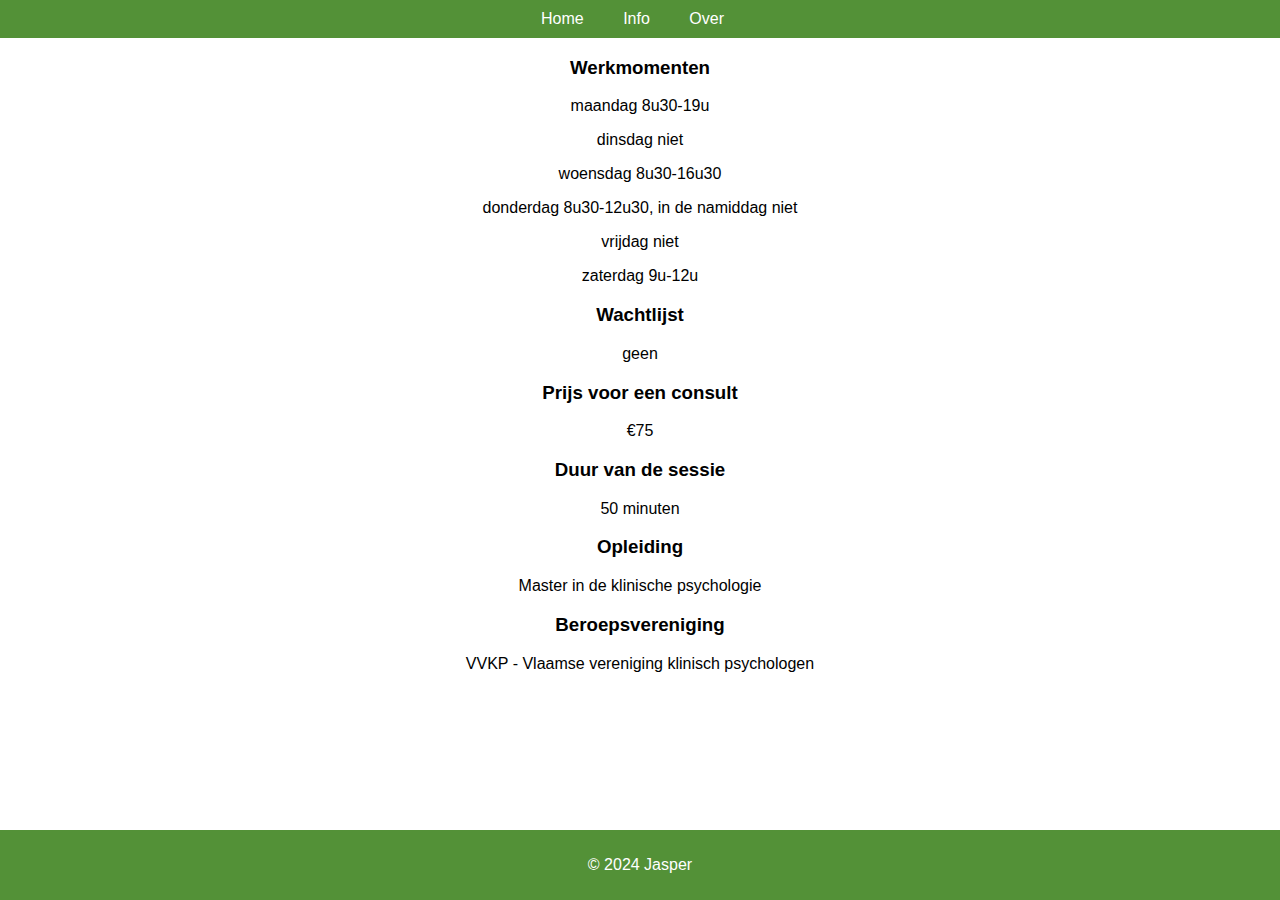
<file: Info.html>
<!DOCTYPE html>
<html lang="nl">
<head>
  <meta charset="UTF-8">
  <meta name="viewport" content="width=device-width, initial-scale=1.0">
  <title>Over - Mijn Website</title>
  <link rel="stylesheet" href="styles.css">
</head>
<body>
  <header>
    <nav>
      <ul>
        <li><a href="index.html">Home</a></li>
        <li><a href="Info.html">Info</a></li>
        <li><a href="Over.html">Over</a></li>
      </ul>
    </nav>
  </header>


<Lefty>
<h3>Werkmomenten</h3>
<p>maandag 8u30-19u</p>
<p>dinsdag niet</p>
  <p>woensdag 8u30-16u30</p>
    <p>donderdag 8u30-12u30, in de namiddag niet</p>
      <p>vrijdag niet</p>
        <p>zaterdag 9u-12u</p>
      <h3>Wachtlijst</h3></p>
      <p>geen<br /></p>
      <h3>Prijs voor een consult</h3></p>
      <p>€75<br /></p>
      <h3>Duur van de sessie</h3></p>
      <p>50 minuten</p>
      <h3>Opleiding</h3></p>
      <p>Master in de klinische psychologie </p>
      
      
      <h3>Beroepsvereniging</h3>
      <p>VVKP  - Vlaamse vereniging klinisch psychologen     </p>     
      <br />
      <br />
      <br />
      <br /> 
</Lefty>

  <footer>
    <p>&copy; 2024 Jasper</p>
  </footer>
</body>
</html>
</file>
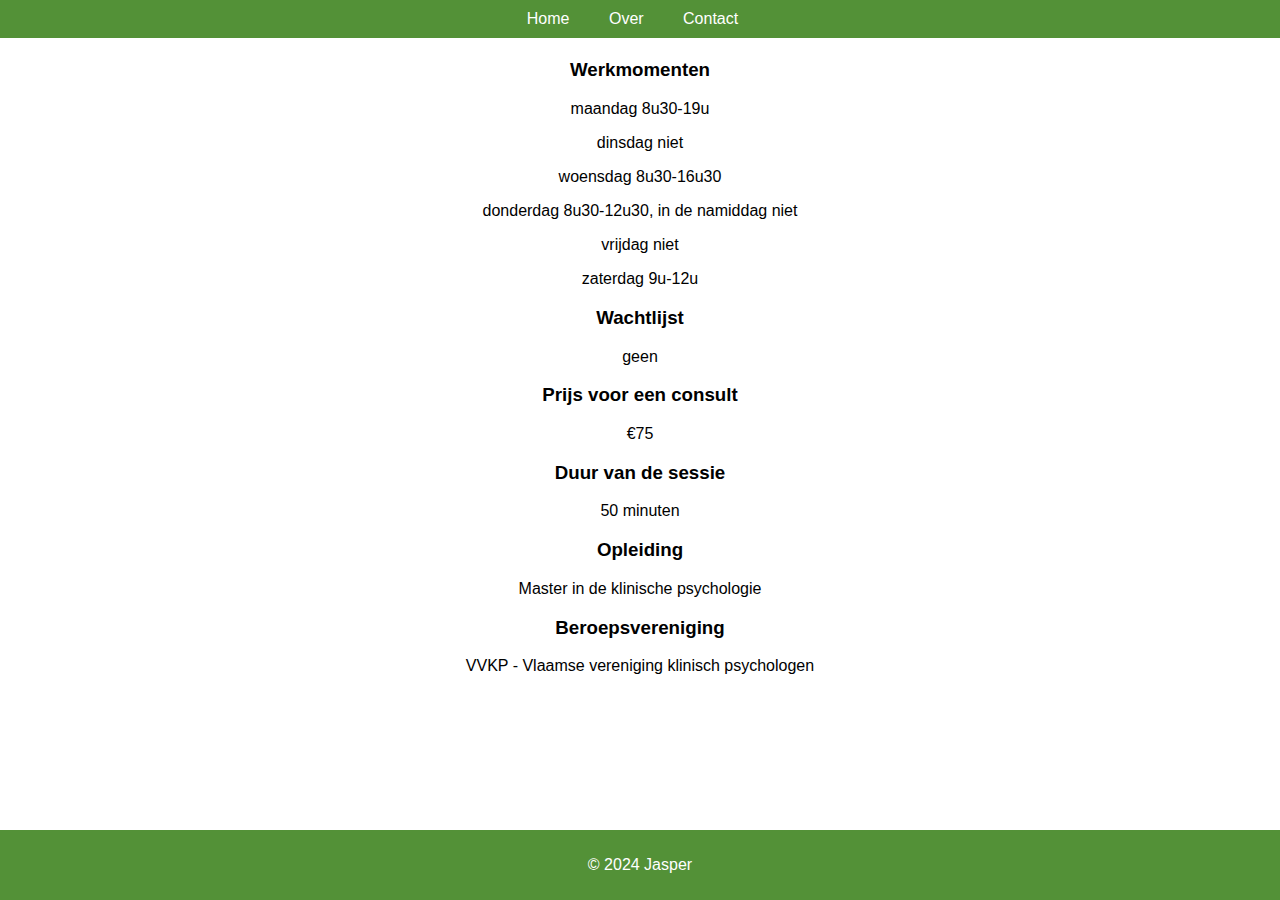
<file: over.html>
<!DOCTYPE html>
<html lang="nl">
<head>
  <meta charset="UTF-8">
  <meta name="viewport" content="width=device-width, initial-scale=1.0">
  <title>Over - Mijn Website</title>
  <link rel="stylesheet" href="styles.css">
</head>
<body>
  <header>
    <nav>
      <ul>
        <li><a href="index.html">Home</a></li>
        <li><a href="over.html">Over</a></li>
        <li><a href="contact.html">Contact</a></li>
      </ul>
    </nav>
  </header>

  <main>
    <h1></h1>
    <p></p>

  </main>

<Lefty>
   
  
<h3>Werkmomenten</h3>
<p>maandag 8u30-19u</p>
<p>dinsdag niet</p>
  <p>woensdag 8u30-16u30</p>
    <p>donderdag 8u30-12u30, in de namiddag niet</p>
      <p>vrijdag niet</p>
        <p>zaterdag 9u-12u</p>
      <h3>Wachtlijst</h3></p>
      <p>geen<br /></p>
      <h3>Prijs voor een consult</h3></p>
      <p>€75<br /></p>
      <h3>Duur van de sessie</h3></p>
      <p>50 minuten</p>
      <h3>Opleiding</h3></p>
      <p>Master in de klinische psychologie </p>
      
      
      <h3>Beroepsvereniging</h3>
      <p>VVKP  - Vlaamse vereniging klinisch psychologen     </p>      
</Lefty>

  <footer>
    <p>&copy; 2024 Jasper</p>
  </footer>
</body>
</html>
</file>
<file: styles.css>
body {
    font-family: Arial, sans-serif;
    margin: 0;
    padding: 0;
  }
  
  header {
    background-color: #539137;
    padding: 10px 0;
  }
  
  nav ul {
    list-style-type: none;
    margin: 0;
    padding: 0;
    text-align: center;
  }
  
  nav ul li {
    display: inline;
    margin-right: 15px;
  }
  
  nav ul li a {
    color: white;
    text-decoration: none;
    padding: 5px 10px;
  }
  
  nav ul li a:hover {
    background-color: #333;
  }
  
  main {
    
    text-align: center;
  }

  Lefty {
   
    text-align: center;
  }


  /* Flex-container */
.flex-container {
  display: flex;
  flex-wrap: wrap;            /* Laat items naar de volgende rij gaan als er niet genoeg ruimte is */
  flex-direction: column;        /* Plaats items horizontaal (standaard) */
  justify-content: left; /* Verspreid de items gelijkmatig over de container */
  align-items: normal;    /* Begin de items bovenaan uit te lijnen */
  height: 100vh;
  margin-left: 10px;
  background-color: white;
}

  
  footer {
    background-color: #539137;;
    color: white;
    text-align: center;
    padding: 10px 0;
    position: fixed;
    bottom: 0;
    width: 100%;
  }
</file>
